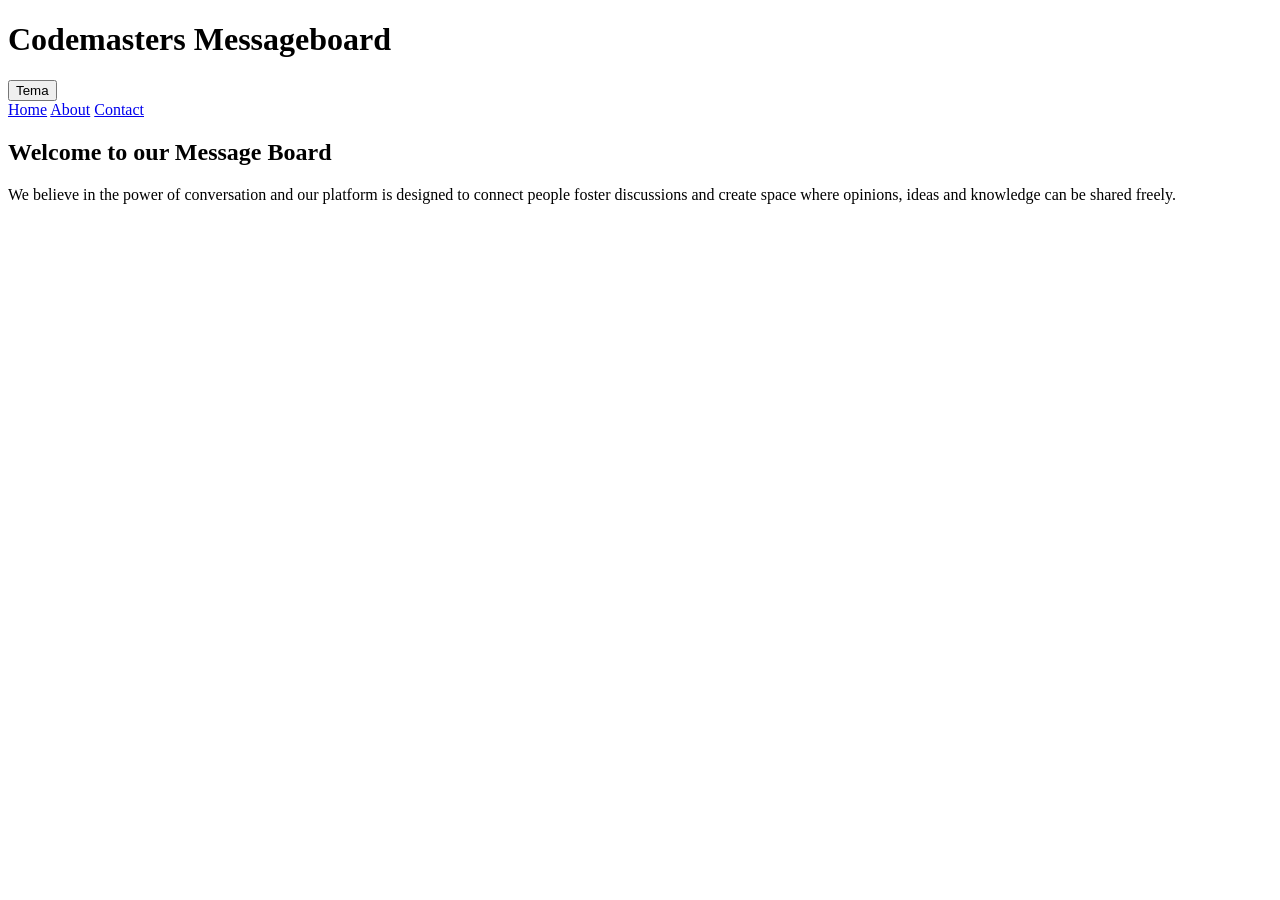
<file: html/About.html>
<!DOCTYPE html>
<html lang="en">
<head>
    <meta charset="UTF-8">
    <meta name="viewport" content="width=device-width, initial-scale=1.0">
    <title>Codemasters</title>

</head>

<body>
    <div>
        <h1 class="page-title">Codemasters Messageboard</h1>
        <button id="theme-toggle">Tema</button>
        <nav>
            <div class="link-container" id="nav-links">
                <a href="index.html">Home</a>
                <a href="About.html">About</a>
                <a href="Contact.html">Contact</a>

            </div>
        </nav>
        <main>
            <div class="about-container">
                <div class="aout-info"></div>
                <h2>Welcome to our Message Board</h2>
                <p>We believe in the power of conversation and our platform is
            designed to connect people foster discussions and create space where
            opinions, ideas and knowledge can be shared freely.
                </p>
            </div>
        </main>
</body>
</html>
</file>
